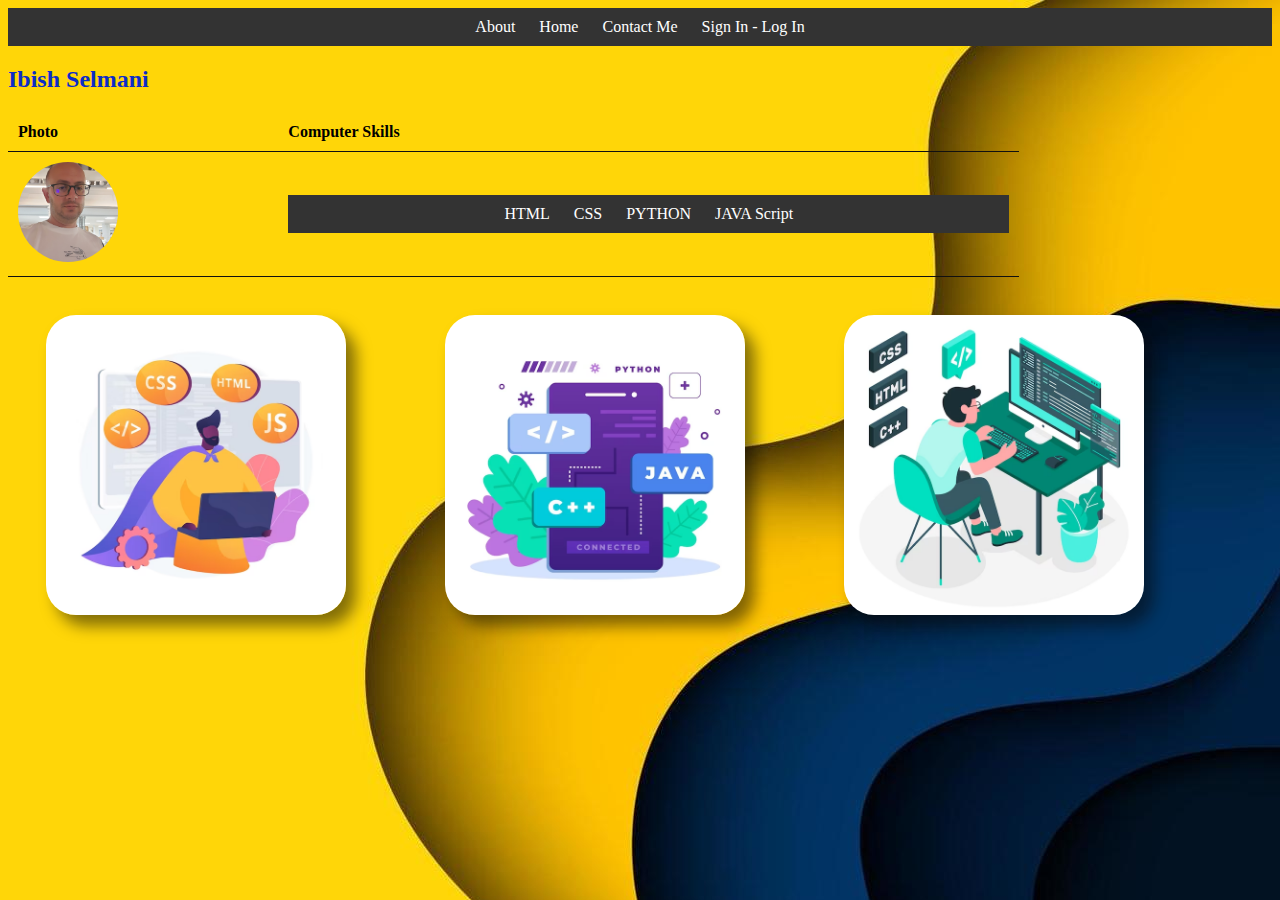
<file: index.html>
<!DOCTYPE html>
<html>
<head>
  <title>My Web Page</title>

  <link rel="stylesheet" href="css/css1.css">

  <ul>
    <li><a href="about.html">About</a></li>
    <li><a href="index.html">Home</a></li>
    <li><a href="contact.html">Contact Me</a></li>
    <li><a href="user-reg.html">Sign In - Log In</a></li>
  </ul>

  <h2>Ibish Selmani</h2>

</head>
<body>
  <table>
    <tr>
      <th>Photo</th>
      <th>Computer Skills</th>
    </tr>
    <tr>
      <td><img src="images/j.jpg" alt="Photo"></td>
      <td>

        <span style="color:#e6d00c;"> 
       

         
        <ul> 
          <li><a href="html.html">HTML</a></li>
          <li><a href="css.html">CSS</a></li>
          <li><a href="python.html">PYTHON</a></li>
          <li><a href="javas.html">JAVA Script</a></li>

        </ul>

      </span>
 

      </td>
    </tr>
  </table>

  
  <div class="navigation">
    <img src="images/3.avif" class="image">
    <img src="images/4.avif" class="image">
    <img src="images/5.avif" class="image">
  </div>


</body>
</html>
</file>
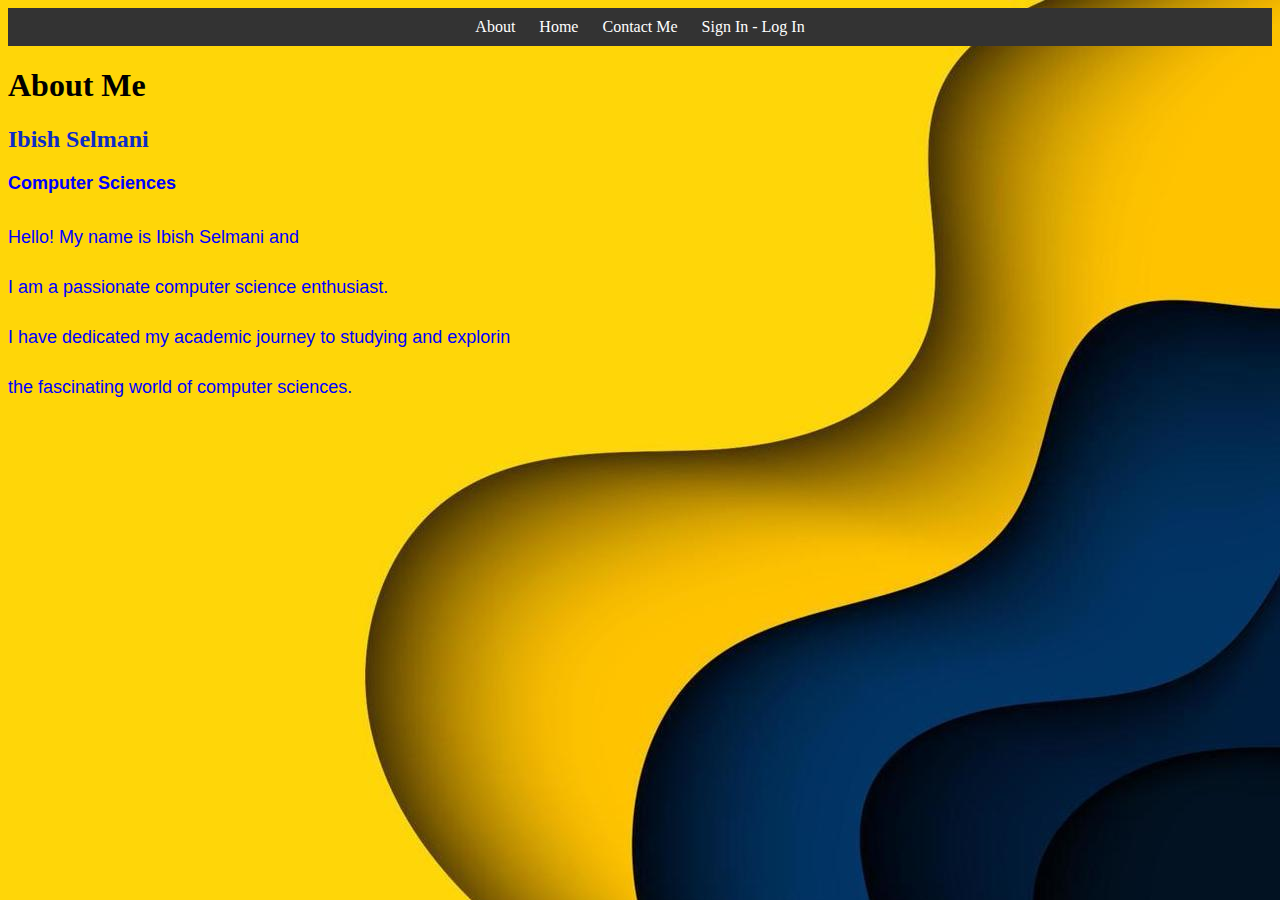
<file: about.html>
<!DOCTYPE html>
<html>
<head>
  <title>My Web Page</title>
  
</head>
<body>
  <link rel="stylesheet" href="css/css1.css">
  <ul>
    <li><a href="about.html">About</a></li>
    <li><a href="index.html">Home</a></li>
    <li><a href="contact.html">Contact Me</a></li>
    <li><a href="user-reg.html">Sign In - Log In</a></li>

  </ul>
  <h1>About Me</h1>
  <h2>Ibish Selmani </h2>
  
  <h3> Computer Sciences</h3>
  
  <p>Hello! My name is Ibish Selmani and 
  <br>I am a passionate computer science enthusiast.
  <br>
  I have dedicated my academic journey to studying and explorin 
  <br>
  the fascinating world of computer sciences.</p>
  

</body>
</html>
</file>
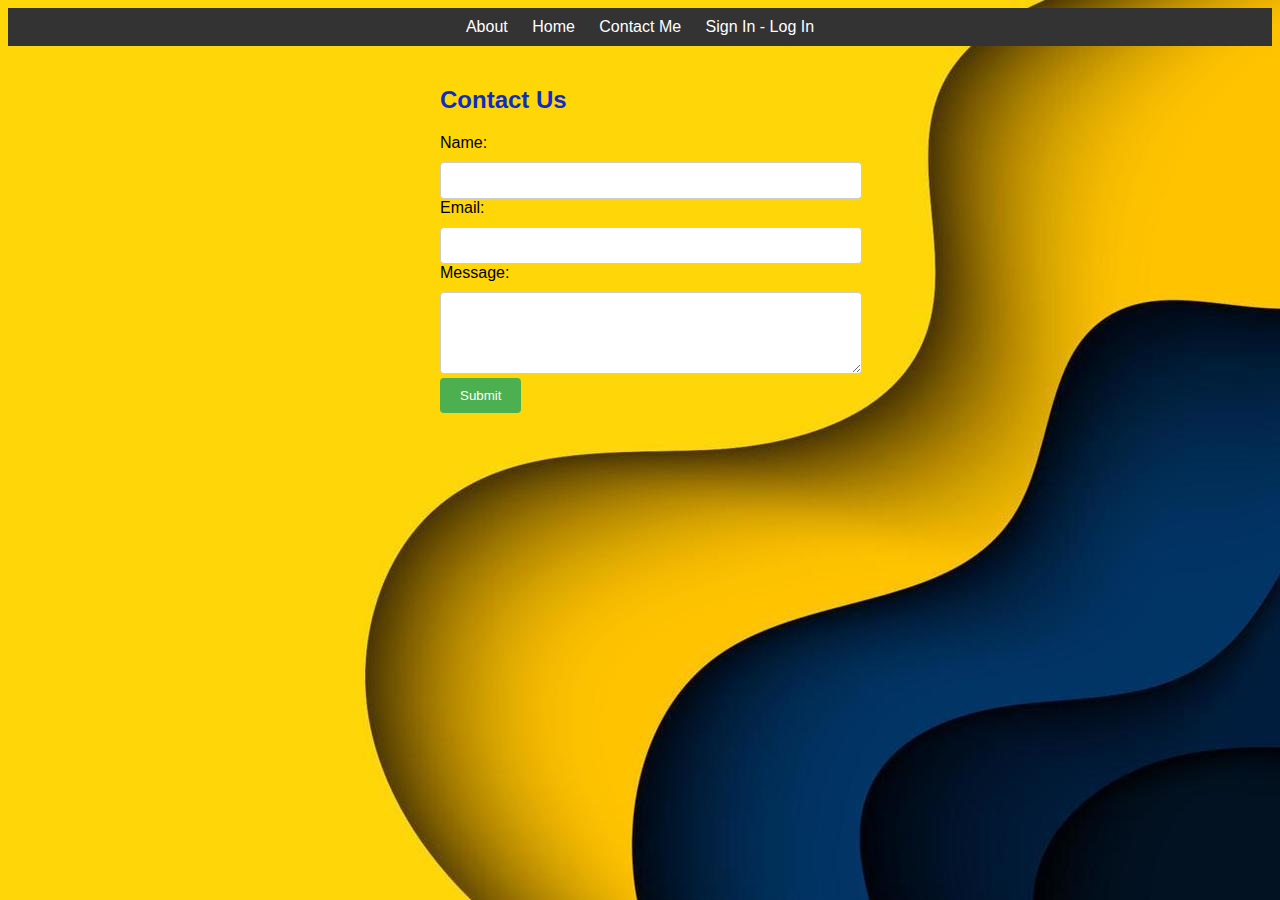
<file: contact.html>
<!DOCTYPE html>
<html>
<head>

  <link rel="stylesheet" href="css/css1.css">
  <link rel="stylesheet" href="css/csscontact.css">

  <title>My Web Page</title>
  

</head>
<body>



  <ul>
    <li><a href="about.html">About</a></li>
    <li><a href="index.html">Home</a></li>
    <li><a href="contact.html">Contact Me</a></li>
    <li><a href="user-reg.html">Sign In - Log In</a></li>

  </ul>


  <div class="container">

    <h2>Contact Us</h2>
    
    
    <form action="submit_form.js" method="POST">
      <label for="name">Name:</label>
      <input type="text" id="name" name="name" required>

      <label for="email">Email:</label>
      <input type="text" id="email" name="email" required>

      <label for="message">Message:</label>
      <textarea id="message" name="message" rows="4" required></textarea>

      <input type="submit" value="Submit">
  </form>
</div>


</body>
</html>
</file>
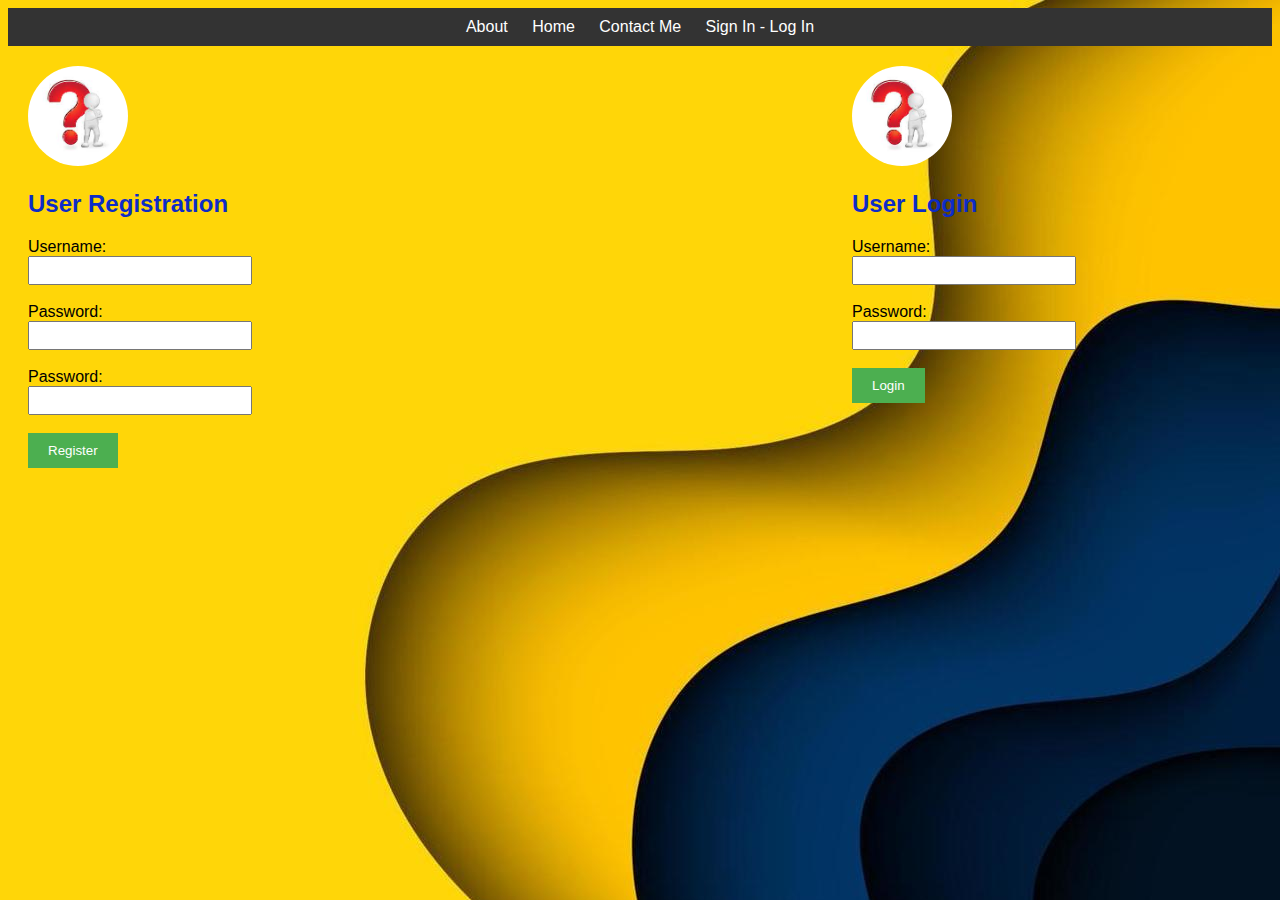
<file: user-reg.html>
<!DOCTYPE html>
<html>
<head>
    <title>User Registration and Login</title>
    <link rel="stylesheet" href="css/css1.css">
    <link rel="stylesheet" href="css/css-form.css">

</head>

<body>

    <ul>
    <li><a href="about.html">About</a></li>
    <li><a href="index.html">Home</a></li>
    <li><a href="contact.html">Contact Me</a></li>
    <li><a href="user-reg.html">Sign In - Log In</a></li>

  </ul>

 

<div class="container1">

  <img src="images/im.jpeg">

    <h2>User Registration</h2>

  <form action="submit_form.js" method="POST">
  
  <label for="regUsername">Username:</label>
  <input type="text" id="regUsername"><br>

  <label for="regPassword">Password:</label>
  <input type="password" id="regPassword"><br>

  <label for="regPassword">Password:</label>
  <input type="password" id="regPassword"><br>

  <button onclick="register()">Register</button>
</div>
</form>
<div class="container2">


  <img src="images/im.jpeg">
    
    <h2>User Login</h2>

  <form action="submit_form.js" method="POST">

  <label for="loginUsername">Username:</label>
  <input type="text" id="loginUsername"><br>
  <label for="loginPassword">Password:</label>
  <input type="password" id="loginPassword"><br>
  <button onclick="login()">Login</button>
</form>
</div>

  <div id="message"></div>


</body>
</html>
</file>
<file: css/css1.css>
ul {
      list-style-type: none;
      margin: 0;
      padding: 0;
      overflow: hidden;
      background-color: #333;
      text-align: center;
    }

    li {
      display: inline-block;
      padding: 10px;
    }

    li a {
      color: white;
      text-decoration: none;
    }

    li a:hover {
      background-color: #170cbb;

      
    }
  
      table {
        width: 80%;
        border-collapse: collapse;
      }
      th, td {
        padding: 10px;
        text-align: left;
        border-bottom: 1px solid #111010;
      }
      img {
        width: 100px;
        height: 100px;
        object-fit: cover;
        border-radius: 50%;
      }
  

h2 {
  color: rgb(13, 44, 199);
  text-decoration: none;
}

p {

  font-family:Arial, Helvetica, sans-serif;
  font-size: large;color:blue ;
  line-height:50px;

}
 H3 {

  font-family:Arial, Helvetica, sans-serif;
  font-size: large;color:blue ;
  
}

    body {
      background-image: url("/images/1.jpg");


    }

    .image {
      width: 300px;
      height: 300px;
      object-fit: cover;
      border-radius: 10%;
      box-shadow: 10px 11px 15px rgba(7, 7, 7, 0.5); /* Shadow properties */
}
    
.navigation {
  display: flex;
  width: 300px;
  height: 300px;
  padding: 3%;
  gap: 33%;
  
}
</file>
<file: css/csscontact.css>
body {
    font-family: Arial, sans-serif;
}

.container {
    width: 400px;
    margin: 0 auto;
    padding: 20px;
}

label {
    display: block;
    margin-bottom: 10px;
}

input[type="text"],
textarea {
    width: 100%;
    padding: 10px;
    border: 1px solid #ccc;
    border-radius: 4px;
    resize: vertical;
}

input[type="submit"] 
{
    background-color: #4CAF50;
    color: white;
    padding: 10px 20px;
    border: none;
    border-radius: 4px;
    cursor: pointer;
}

input[type="submit"]:hover {
    background-color: #45a049;
}
</file>
<file: css/css-form.css>
body {
        font-family: Arial, sans-serif;
    }


    .container {  
      display: flex;
      float: left;
      width: 40%;
      height: 40%g;

        margin: 2 auto;
        padding: 20px;
      
        
    }
    .container1 {
        float: left;
        width: 50%;
        width: 400px;
        display: inline-block;
        padding: 20px;
      

    
    }
    .container2 {
        float: right;
        width: 50%;
        width: 400px;
        display: inline-block;
        padding: 20px;
       

    }

  
/* CSS classes for labels */
.label {
    display:flex
    margin-bottom: 100px;
    font-weight: bold;
    
  }
  
  /* CSS classes for inputs */
  input {
    display: block;
    margin-bottom: 0;
    padding: 10px;
    width: 200px;
    height: 5px;
  }
  
  /* Additional styles for buttons */
  button {
    padding: 10px 20px;
    background-color: #4CAF50;
    color: white;
    border: none;
    cursor: pointer;
  }
  
  button:hover {
    background-color: #45a049;
  }
  
  /* Additional styles for message */
  #message {
    margin-top: 10px;
    font-weight: bold;
  }
</file>
